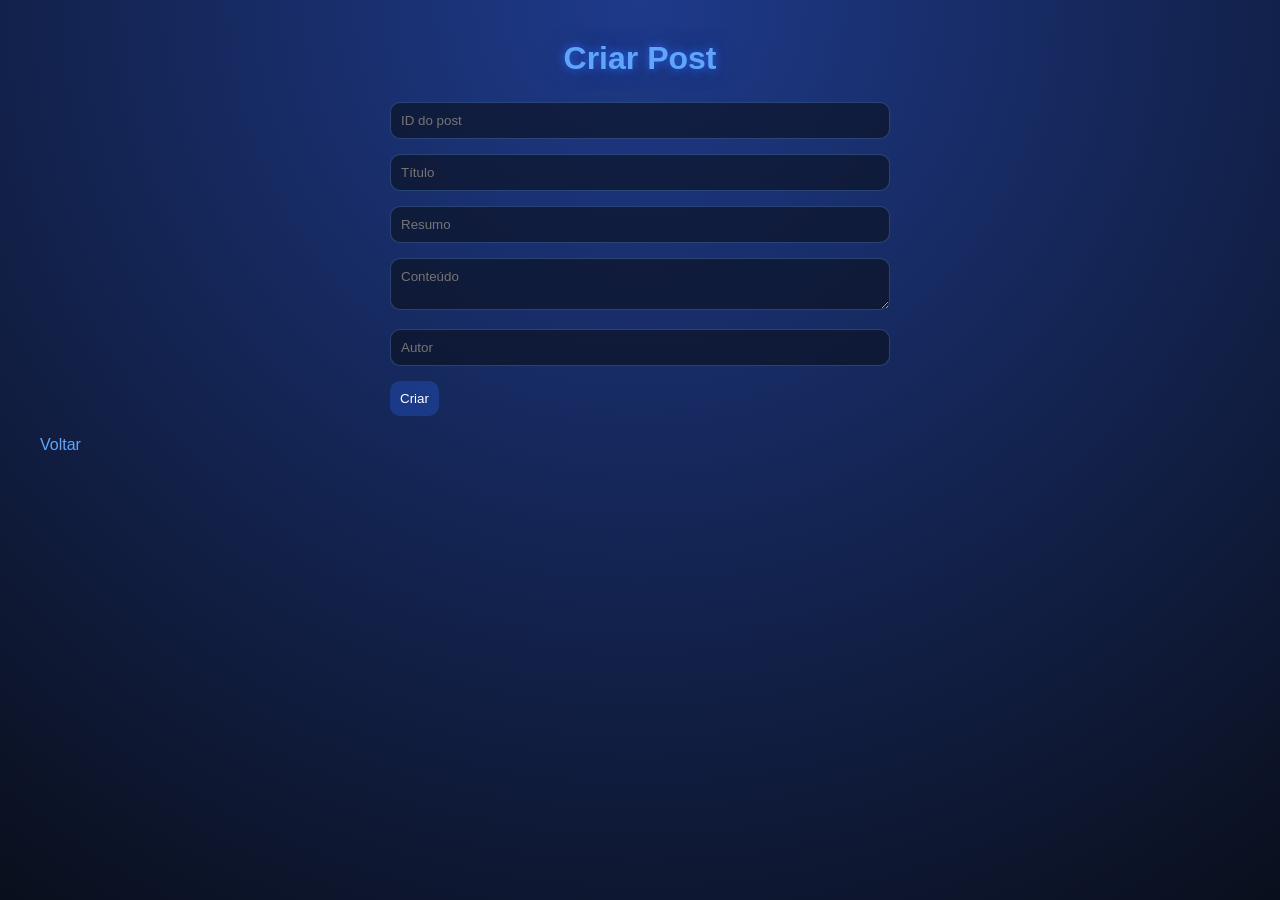
<file: templates/create.html>
<!doctype html>
<html lang="en">
  <head>
    <meta charset="UTF-8" />
    <title>Fórum</title>
    <link rel="stylesheet" href="/static/css/style.css" />
  </head>
  <body>
    <h1 class="titulo">Criar Post</h1>

    <form action="/create" method="post" class="form-post">
      <input
        class="input-post"
        type="number"
        name="id"
        placeholder="ID do post"
        required
      />

      <input
        class="input-post"
        type="text"
        name="titulo"
        placeholder="Título"
        required
      />
      <input
        class="input-post"
        type="text"
        name="resumo"
        placeholder="Resumo"
        required
      />
      <textarea
        class="textarea-post"
        name="conteudo"
        placeholder="Conteúdo"
        required
      ></textarea>
      <input
        class="input-post"
        type="text"
        name="autor"
        placeholder="Autor"
        required
      />

      <button class="btn-post" type="submit">Criar</button>
    </form>

    <a href="/" class="voltar">Voltar</a>
  </body>
</html>
</file>
<file: static/css/style.css>
/* RESET */
* {
  margin: 0;
  padding: 0;
  box-sizing: border-box;
  font-family: Arial, sans-serif;
}

/* BASE */
body {
  min-height: 100vh;
  background: radial-gradient(circle at top, #1e3a8a, #0a0f1c);
  color: #e0e6f0;
  padding: 40px;
}

/* TÍTULOS */
h1,
.titulo {
  text-align: center;
  margin-bottom: 25px;
  color: #60a5fa;
  text-shadow:
    0 0 10px #2563eb,
    0 0 20px #1e3a8a;
}

/* LINKS */
a {
  text-decoration: none;
  color: #60a5fa;
}

/* BOTÃO NOVO POST */
a[href="/create"] {
  display: inline-block;
  margin-bottom: 25px;
  padding: 10px 20px;
  border-radius: 12px;
  background: rgba(37, 99, 235, 0.2);
  border: 1px solid #2563eb;
  color: #e0e6f0;
  backdrop-filter: blur(10px);
  box-shadow: 0 0 10px rgba(37, 99, 235, 0.5);
  transition: 0.3s;
}

a[href="/create"]:hover {
  transform: scale(1.05);
  box-shadow:
    0 0 10px #2563eb,
    0 0 25px #60a5fa;
}

/* VOLTAR */
.voltar {
  display: inline-block;
  margin-top: 20px;
  color: #60a5fa;
  transition: 0.3s;
}

.voltar:hover {
  text-shadow: 0 0 10px #2563eb;
}

/* LINHA */
hr {
  border: none;
  height: 1px;
  background: linear-gradient(to right, transparent, #2563eb, transparent);
  margin-bottom: 30px;
}

/* CARD */
.card {
  background: rgba(10, 15, 28, 0.8);
  border-radius: 20px;
  padding: 20px;
  margin-bottom: 20px;
  backdrop-filter: blur(10px);
  border: 1px solid rgba(37, 99, 235, 0.3);

  box-shadow:
    0 0 10px rgba(37, 99, 235, 0.3),
    0 0 20px rgba(30, 58, 138, 0.2);

  transition: 0.4s;
  animation: fadeIn 0.6s ease;
}

.card:hover {
  transform: translateY(-5px);
  box-shadow:
    0 0 15px #2563eb,
    0 0 30px #60a5fa;
}

/* TEXTO */
.card h2,
.card h1 {
  color: #60a5fa;
  margin-bottom: 10px;
}

.card p {
  color: #e0e6f0;
  margin-bottom: 10px;
}

small {
  color: #2563eb;
}

/* AÇÕES */
.acoes {
  margin-top: 15px;
  display: flex;
  gap: 10px;
  align-items: center;
}

.acoes a {
  padding: 6px 12px;
  border-radius: 8px;
  background: rgba(37, 99, 235, 0.2);
  color: white;
  border: 1px solid rgba(96, 165, 250, 0.4);
  transition: 0.3s;
}

.acoes a:hover {
  box-shadow:
    0 0 10px #2563eb,
    0 0 20px #60a5fa;
}

/* BOTÕES */
button,
.btn-post,
.btn-edit {
  padding: 10px;
  border-radius: 10px;
  border: none;
  cursor: pointer;
  background: rgba(37, 99, 235, 0.3);
  color: white;
  transition: 0.3s;
}

button:hover,
.btn-post:hover,
.btn-edit:hover {
  box-shadow:
    0 0 10px #2563eb,
    0 0 25px #60a5fa;
}

/* INPUTS E TEXTAREA */
input,
textarea {
  width: 100%;
  margin-bottom: 15px;
  padding: 10px;
  border-radius: 10px;
  border: 1px solid rgba(96, 165, 250, 0.3);
  background: rgba(10, 15, 28, 0.6);
  color: #e0e6f0;
  outline: none;
  transition: 0.3s;
}

input:focus,
textarea:focus {
  border: 1px solid #60a5fa;
  box-shadow: 0 0 10px #2563eb;
}

/* FORMULÁRIOS */
.form-post,
.form-edit {
  max-width: 500px;
  margin: auto;
}

/* POST DETALHADO */
.post-container {
  max-width: 700px;
  margin: auto;
}

.post-conteudo {
  margin: 20px 0;
  line-height: 1.6;
}

.post-autor {
  color: #60a5fa;
}

/* ANIMAÇÃO */
@keyframes fadeIn {
  from {
    opacity: 0;
    transform: translateY(10px);
  }
  to {
    opacity: 1;
    transform: translateY(0);
  }
}
</file>
